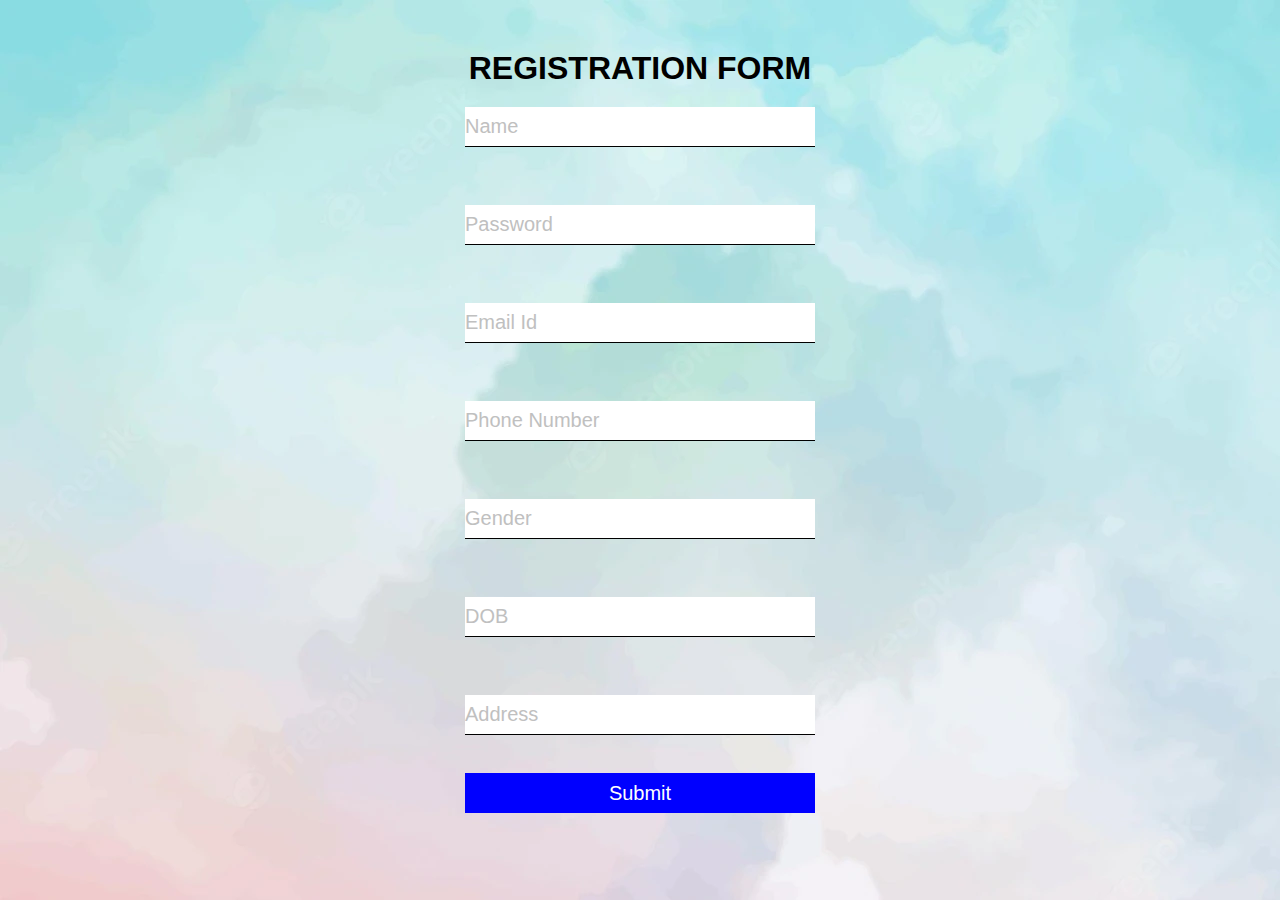
<file: index.html>
<!doctype html>
<html><head>
<link rel="stylesheet" href="stylesheet.css" type="text/css"/>
</head>
<body>
<form>
<h1> REGISTRATION FORM </h1>
<input type=text name=abc placeholder="Name"/></br>
<input type=password name=pwd placeholder="Password"/></br>
<input type=text name=Email placeholder="Email Id"/></br>
<input type=text name=Number placeholder="Phone Number"/></br>
<input type=text name=Gender list="Gender" placeholder="Gender"></br>
<datalist id="Gender">
      <option>Male</option>
      <option>Female</option>
</datalist>
<input type=text name=dob placeholder="DOB"/></br>
<input type=text area name=addr rows=5 cols=10 placeholder="Address"> </br>
<button type="submit">Submit</button>
</form>
</body>
</html>
</file>
<file: stylesheet.css>
*{
margin:0;
padding:0;
font-family:sans-serif;
box-sizing:border-box;
}
body{
display:flex;
justify-content:center;
height:100vh;
background: url('bg.png');
}
form{
margin-top:50px;
text-align:center;
}
input{
display:block;
width:350px;
height:40px;
margin:20px;
border:none;
outline:none;
font-size:20px;
border-bottom:1px solid black;
}
button{
width:350px;
height:40px;
font-size:20px;
background-color:blue;
border:none;
color:white;
}
::placeholder{
color:silver;
}
</file>
